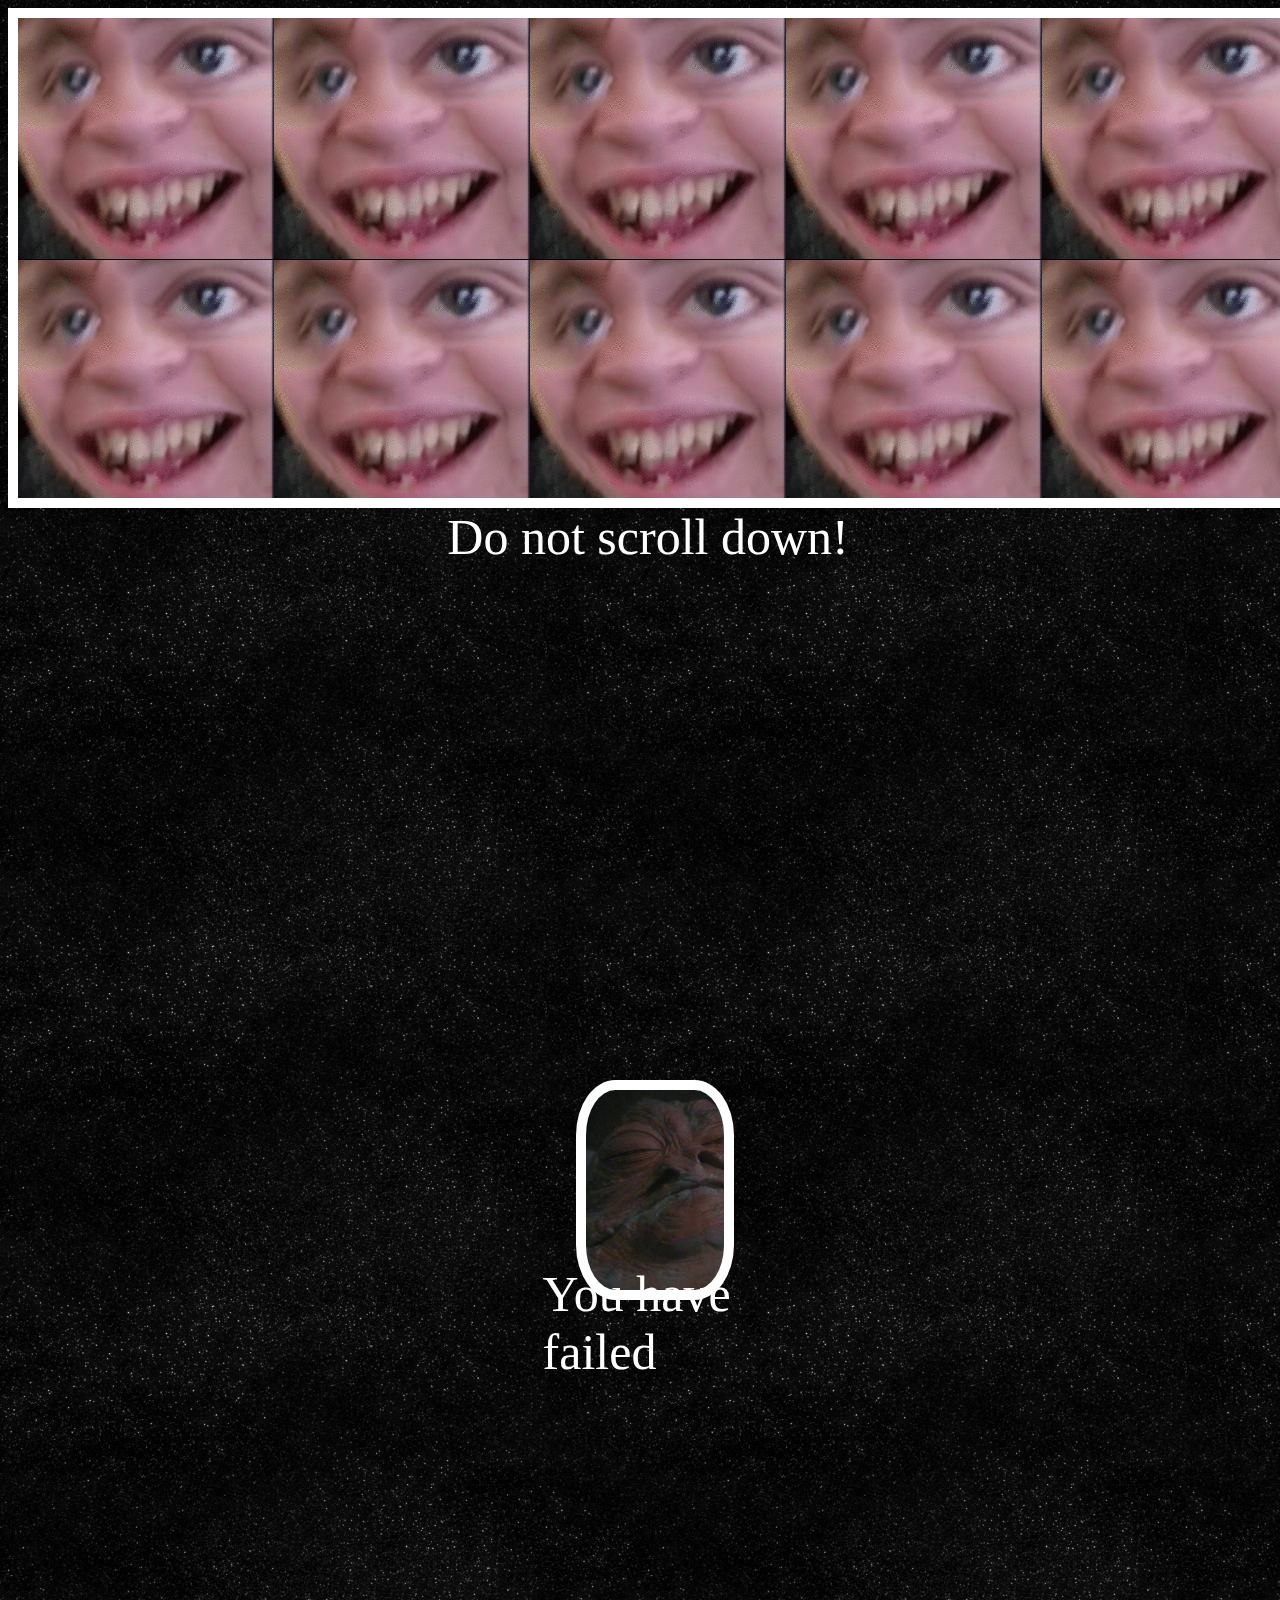
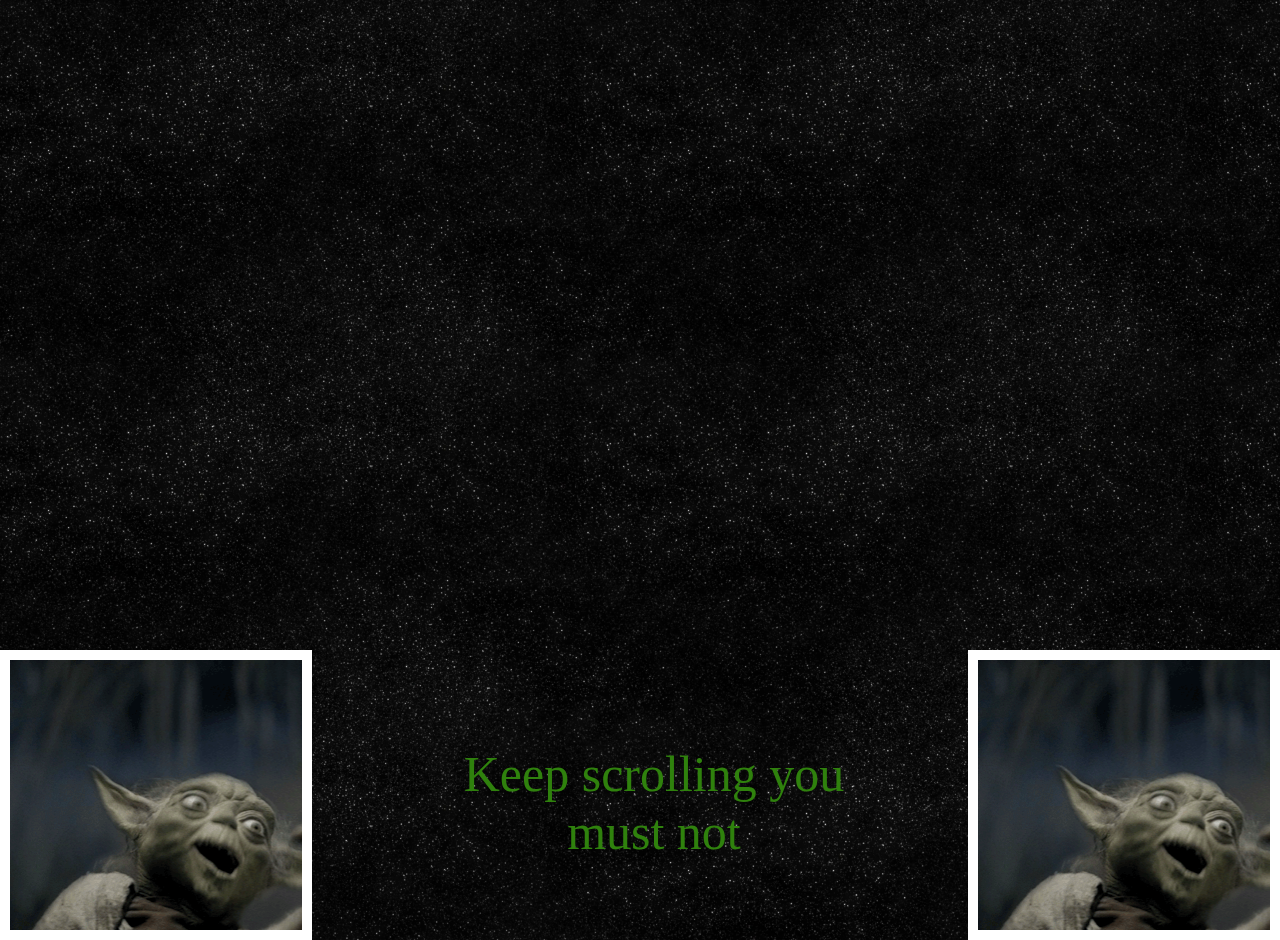
<file: index.html>
<!doctype html style="height:100%">
<head>
     <title> Testing numero UNO </title>
<link rel="stylesheet" type="text/css" href="mystyle.css"/>
</head>
<body>

<a href="https://www.facebook.com/tom.v.toad"> 
<div id="wrapper">
</div>
</a>

<div id="ez">
<p1>Do not scroll down!
</p1>
</div>

<a href="https://www.facebook.com/photo.php?fbid=566923140032271&set=pb.100001437709876.-2207520000.1506899210.&type=3&theater">
<div id="jabba">
</div>
</a>

<div id="jabbatext">
<p1>You have failed
</p1>
</div>

<div id="yodatext">
<yodatext> Keep scrolling you must not
</yodatext>
</div>

<a href="https://www.facebook.com/photo.php?fbid=575001665891085&set=pb.100001437709876.-2207520000.1506901444.&type=3&theater">
<div id="yoda">
</div>

<div id="yoda2">
</div>
</a>
</body>
</file>
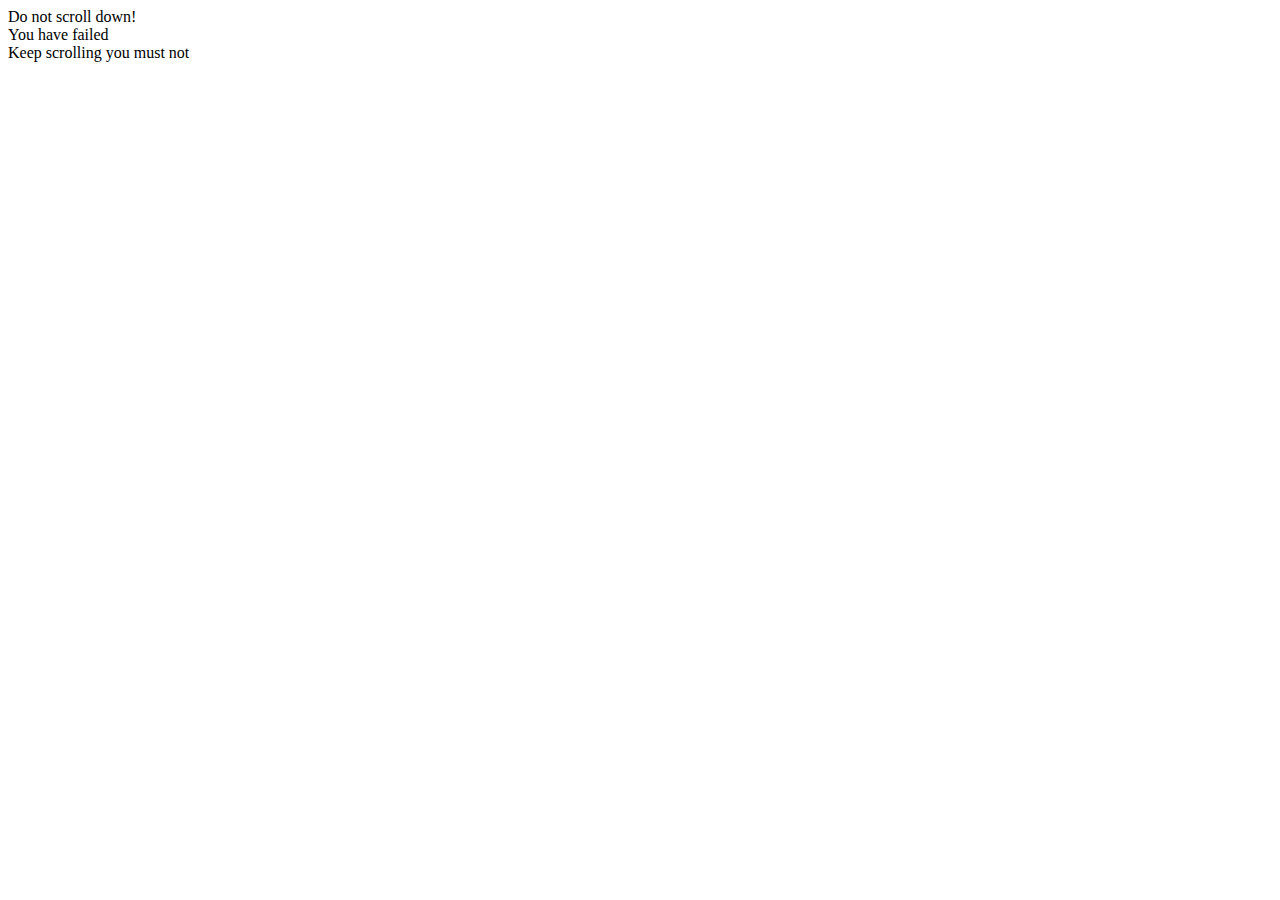
<file: BoxEG.html>
<!doctype html style="height:100%">
<head>
     <title> Testing numero UNO </title>
<link rel="stylesheet" type="text/css" href="D:/College%20Year%202/Unit%2020/BoxEG/CSS/mystyle.css"/>
</head>
<body>

<a href="https://www.facebook.com/tom.v.toad"> 
<div id="wrapper">
</div>
</a>

<div id="ez">
<p1>Do not scroll down!
</p1>
</div>

<a href="https://www.facebook.com/photo.php?fbid=566923140032271&set=pb.100001437709876.-2207520000.1506899210.&type=3&theater">
<div id="jabba">
</div>
</a>

<div id="jabbatext">
<p1>You have failed
</p1>
</div>

<div id="yodatext">
<yodatext> Keep scrolling you must not
</yodatext>
</div>

<a href="https://www.facebook.com/photo.php?fbid=575001665891085&set=pb.100001437709876.-2207520000.1506901444.&type=3&theater">
<div id="yoda">
</div>

<div id="yoda2">
</div>
</a>
</body>
</file>
<file: mystyle.css>
a:link{
    text-decoration: none;
}

p1{
	background: none;
	color: white;
	font-family: Impact;
	font-size: 50px;
}	

yodatext{
    background: none;
	color: 2F810D;
	font-family: Impact;
	font-size: 50px;
}

body{
	background-image: url("Images/1.png");
    height: 100%;
	width:100%;
	background-size:50%;
	}
	 
#wrapper{
	 background: black;
	 color:black;
	 width: 100%;
	 height: 470px;
	 padding: 5px;
	 border: 10px solid white;
	 text-align: center;
	 background-image: url("Images/gmagik.gif");
	 }

#ez{
	width: 100%;
	color: white;
	position: fixed;
	float: center;
	text-align: center;
	
}

#jabba{
	width: 10%;
	height: 190px;
	padding: 5px;
	color: red;
	border: 10px solid white;
	position: absolute;
	top: 120%; left: 45%;
	text-align: center;
	background-image: url("Images/jabbatom.gif");
	border-radius: 25%;
	}
	
#jabbatext{
    width: 20%;
	height: 190px;
	padding: 5px;
	color: red;
	position: absolute;
	top: 140%; left: 42%;
}
	
#yoda{
	width: 22%;
	height: 260px;
	padding: 5px;
	color: red;
	border: 10px solid white;
	position: absolute;
	top: 250%; left: 0%;
	text-align: center;
	background-image: url("Images/yoda.gif");
	}

#yodatext{
     background: none;
	 color:black;
	 width: 30%;
	 height: 100px;
	 padding: 5px;
	 text-align: center;
	 position: absolute;
	 top: 260%; left: 35.7%;
}
	
#yoda2{
	width: 22%;
	height: 260px;
	padding: 5px;
	color: red;
	border: 10px solid white;
	position: absolute;
	top: 250%; right: 0%;
	text-align: center;
	background-image: url("Images/yoda.gif");
	}
</file>
